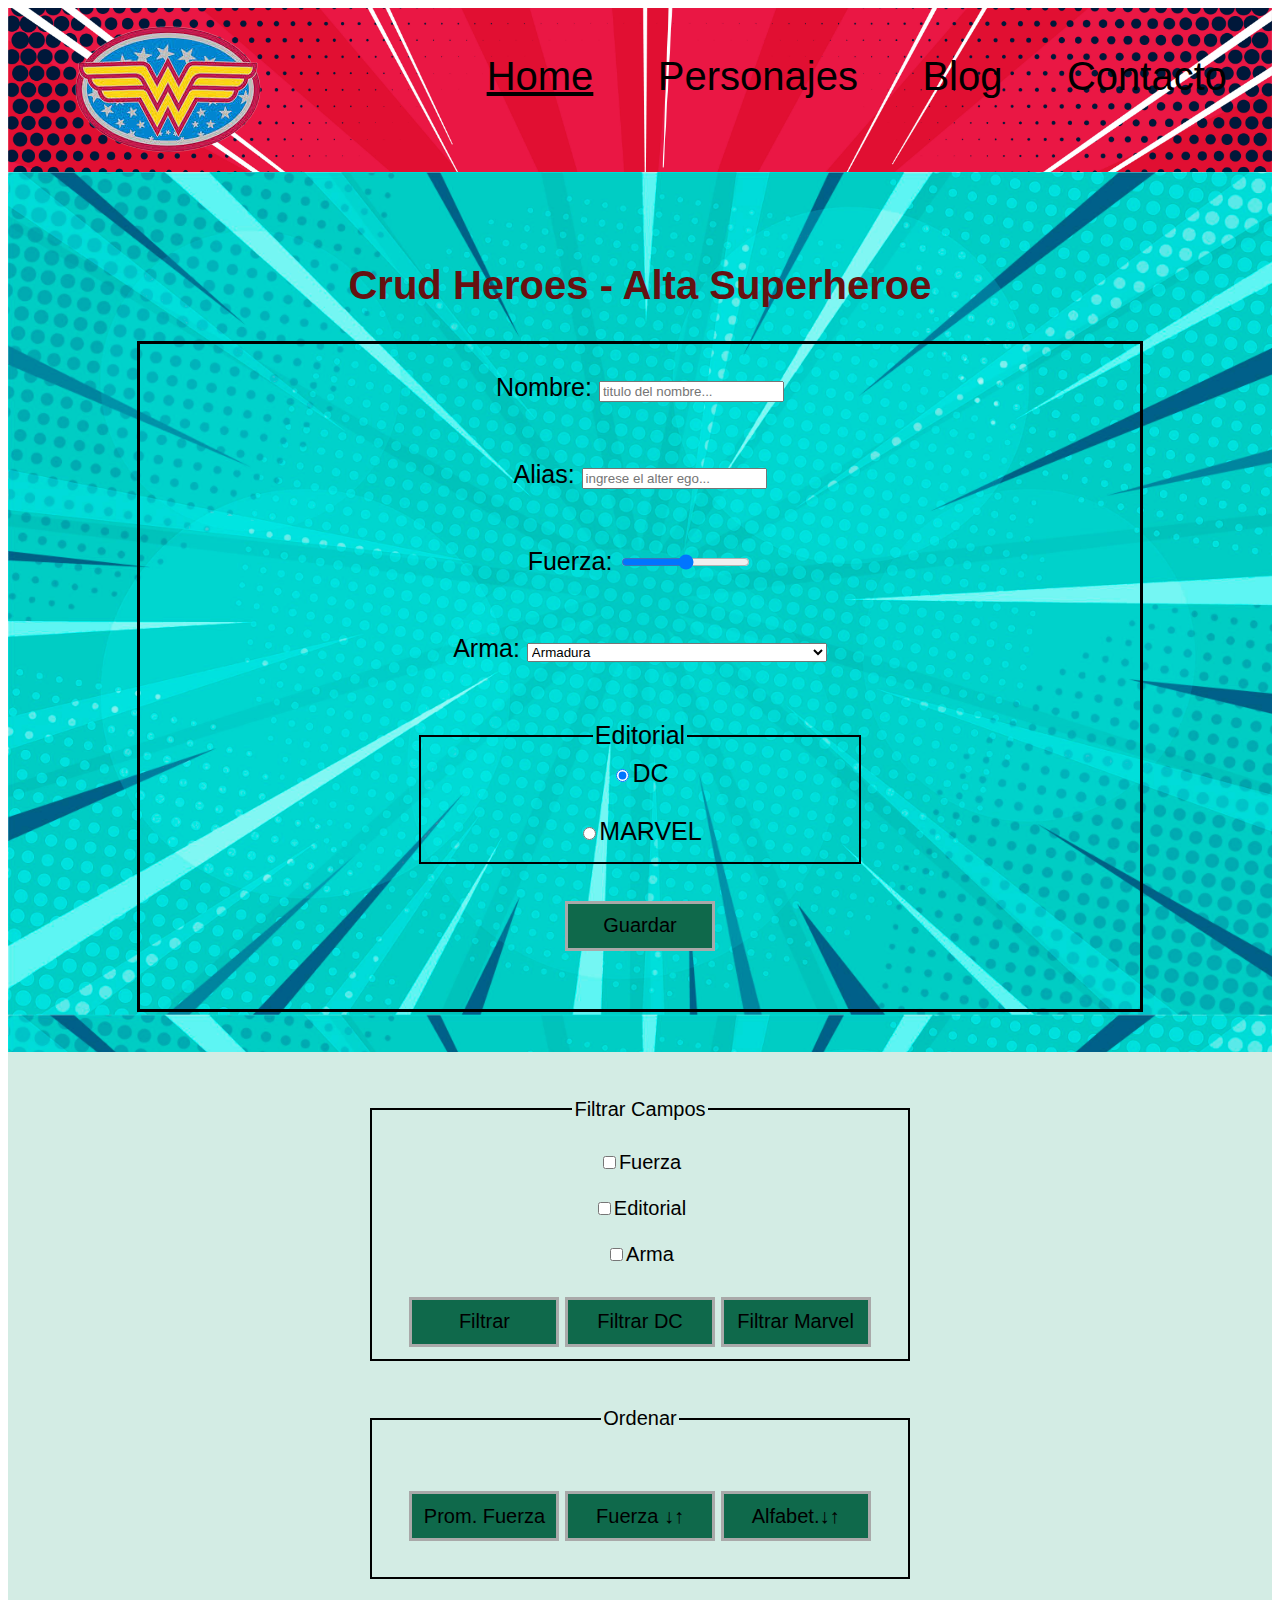
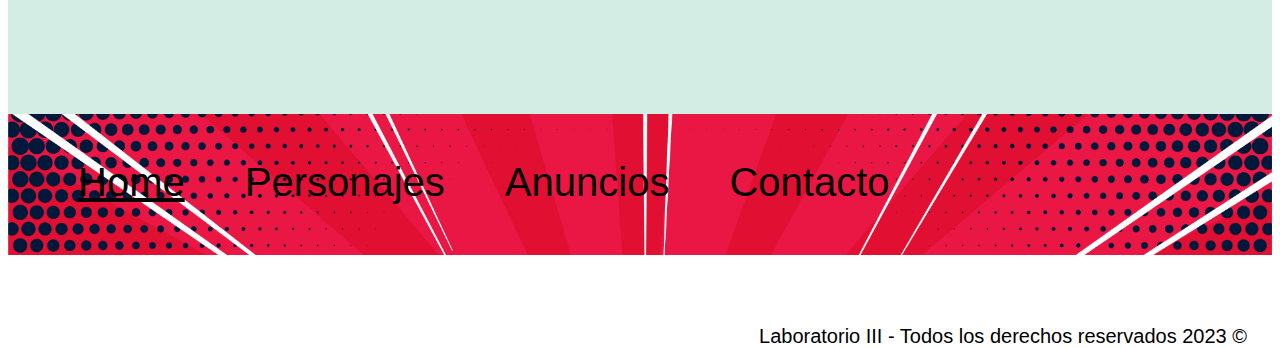
<file: index.html>
<!DOCTYPE html>
<html lang="es">
<head>
    <meta charset="UTF-8">
    <meta http-equiv="X-UA-Compatible" content="IE=edge">
    <meta name="viewport" content="width=device-width, initial-scale=1.0">
    <script src="./js/script.js" type="module"></script>
    <link href="./css/estilos.css" rel="stylesheet"></href>
    <link rel="stylesheet" href="https://cdnjs.cloudflare.com/ajax/libs/font-awesome/6.4.0/css/all.min.css" integrity="sha512-iecdLmaskl7CVkqkXNQ/ZH/XLlvWZOJyj7Yy7tcenmpD1ypASozpmT/E0iPtmFIB46ZmdtAc9eNBvH0H/ZpiBw==" crossorigin="anonymous" referrerpolicy="no-referrer" /> 
    <title>Superheroes</title>
</head>
<body>
    <header>
        <nav id="navIndex">
            <img id="logo" src="./imgSuperheroes/logo.png">
            <ul>
                <li><a href="paginaPrincipal.html" style="text-decoration: underline;">Home</a></li>
                <li><a href="#">Personajes</a></li>
                <li><a href="#">Blog</a></li>
                <li><a href="#">Contacto</a></li>

            </ul>
        </nav>
    </header>
    
    <main>
            </br>
            <h2 id="tituloAlta">Crud Heroes - Alta Superheroe</h2>
            <form id = "formulario">
                </br>
                        <i class="fa-solid fa-pen fa-xl" style="color: #000000;"></i>
                        <label for= "txtNombre">Nombre:</label">
                        <input type="text"   name="txtNombre" placeholder="titulo del nombre..." autocomplete="off" id="txtNombre" required ></br></br>
                    </br>
                        <i class="fa-solid fa-mask fa-xl" style="color: #000000;"></i>
                        <label for="txtAlias">Alias:</label>
                        <input type="text" name="txtAlias" placeholder="ingrese el alter ego..." autocomplete="off" id="txtAlias"  required></br></br>
                    </br>
                        <i class="fa-solid fa-hand-fist fa-xl" style="color: #000000;"></i>
                        <label for="rngFuerza">Fuerza:</label>
                        <input type="range" name="rngFuerza"  min ="0"  max="100" autocomplete="off" id="rngFuerza" required></br></br>
                    </br>
                        <i class="fa-solid fa-shield-halved fa-xl" style="color: #000000;"></i>
                        <label for="selectArmas">Arma:</label>
                        <select name="armas" id="selectArmas" style="width: 300px;"  required></select></br></br>
                    </br>
                        <fieldset>
                            <legend> <i class="fa-solid fa-pen fa-xl" style="color: #000000;"></i>Editorial</legend>

                            <input type ="radio" name="rdoEditorial" value="DC" checked>DC
                            </br></br>

                            <input type ="radio" name="rdoEditorial" value="Marvel">MARVEL
                        
                        </fieldset>
                            </br>
                            <input type="button" value="Cancelar" id="btnCancelar" class="e-botones" >
                            <button value="Enviar" id="btnEnviar" class="e-botones">
                                
                                <i class="fa-solid fa-floppy-disk fa-xl"></i>
                                Guardar
                            </button>
                            <input type="button" value="Eliminar" id="btnDelete" class="e-botones" >

                            <input type="hidden" name="txtId" id="txtId" >

                        </br>
                        </br><i id="spinner" class="fa-solid fa-bolt fa-spin fa-2xl" style="color: #000000;"></i>
                        </br>
            </form>
        </main>
        <section id="sectionTabla">
        </br></br>    

            <fieldset id="fieldFiltrado">
                <legend>Filtrar Campos</legend>
                </br>
                <input type="checkbox" value="fuerza" id="chkFuerza" class="e-checkbox">Fuerza<br></br>
                <input type="checkbox" value="editorial" id="chkEditorial" class="e-checkbox">Editorial<br></br>
                <input type="checkbox" value="arma" id="chkArma" class="e-checkbox">Arma<br></br>

                <input type="button" value="Filtrar" id="btnFiltrar" class="e-botones" >
                <input type="button" value="Filtrar DC" id="btnFiltrarDc" class="e-botones">
                <input type="button" value="Filtrar Marvel" id="btnFiltrarMarvel" class="e-botones">
                



            </fieldset>
            </br></br>

            <fieldset>
                <legend>Ordenar</legend>
                </br></br>
                
                <input type="button" value="Prom. Fuerza" id="promFuerza" class="e-botones">

                
                <input type="button" value="Fuerza ↓↑" id="btnPrecio" class="e-botones" >
                <input type="button" value="Alfabet.↓↑" id="btnAlfabet" class="e-botones" ></br></br>
            </fieldset>

            </br></br>

    
            <div id="divTabla"></div></br>

            <p id="pPromedio"></p>
            </br></br>
        </section>

    

    <footer>
        <nav>
            <ul>
                <li><a href="paginaPrincipal.html" style="text-decoration: underline;">Home</a></li>
                <li><a href="#">Personajes</a></li>
                <li><a href="#">Anuncios</a></li>
                <li><a href="#">Contacto</a></li>
            </ul>
            <p id="pFooter">Laboratorio III - Todos los derechos reservados 2023 &copy;</p>
        </nav>
    </footer>
    



    

    
</body>
</html>
</file>
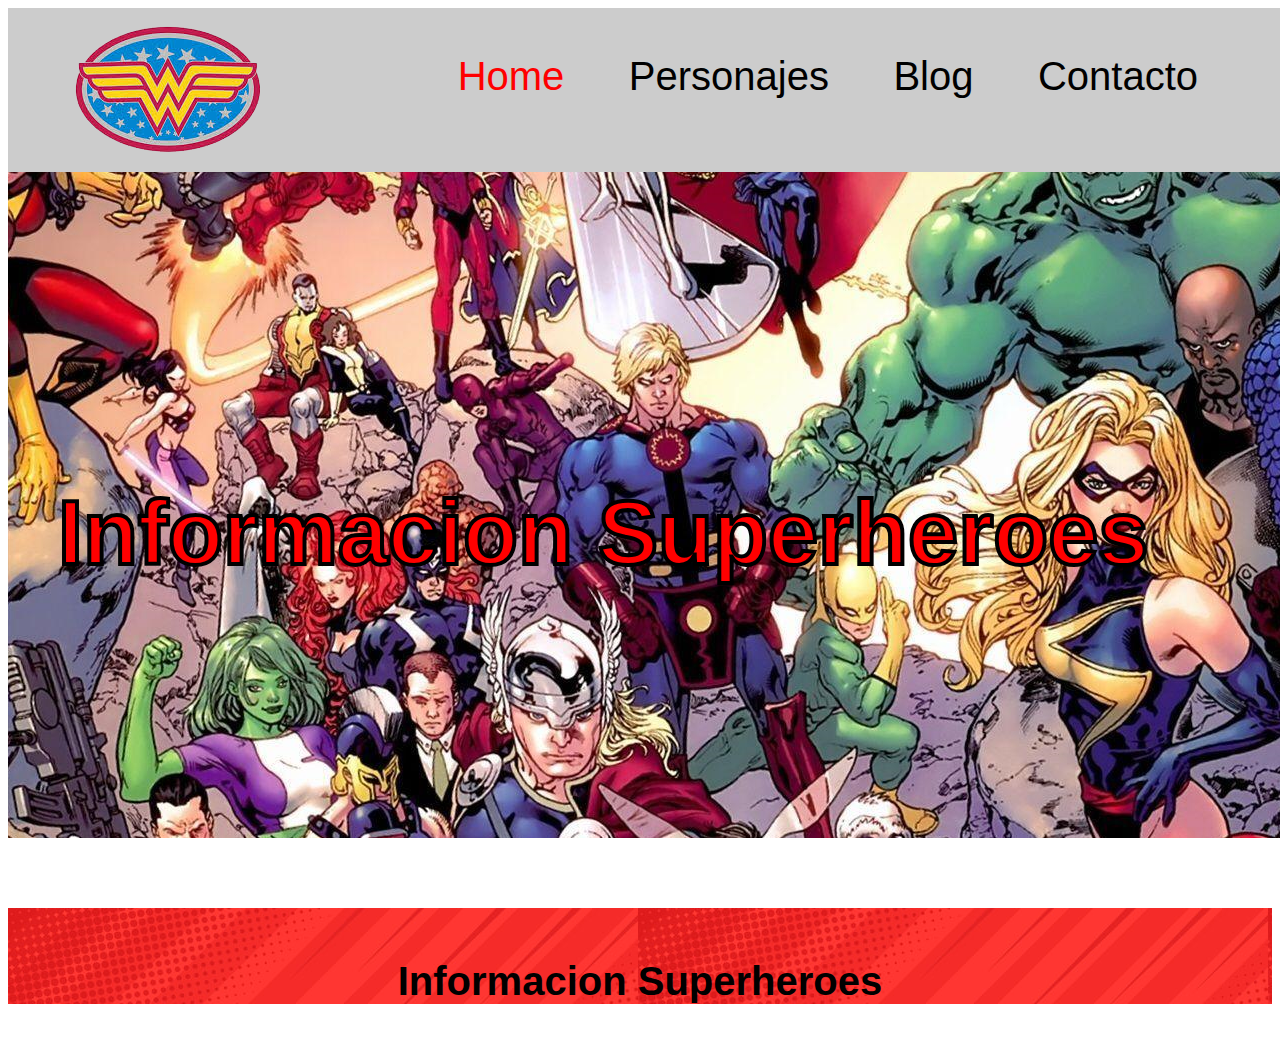
<file: paginaPrincipal.html>
<!DOCTYPE html>
<html lang="es">
<head>
    <meta charset="UTF-8">
    <meta http-equiv="X-UA-Compatible" content="IE=edge">
    <meta name="viewport" content="width=device-width, initial-scale=1.0">
    <script src="./js/scriptPaginaPrincipal.js" type="module"></script>

    <link href="./css/estilosPP.css" rel="stylesheet"></href>
    
    <link rel="stylesheet" href="https://cdnjs.cloudflare.com/ajax/libs/font-awesome/6.4.0/css/all.min.css" integrity="sha512-iecdLmaskl7CVkqkXNQ/ZH/XLlvWZOJyj7Yy7tcenmpD1ypASozpmT/E0iPtmFIB46ZmdtAc9eNBvH0H/ZpiBw==" crossorigin="anonymous" referrerpolicy="no-referrer" />
    <title>Pagina Principal</title>
</head>
<body>
    <header>
        <nav>
            <img id="logo" src="./imgSuperheroes/logo.png">
            <ul>
                <li><a href="index.html" style=" color:red">Home</a></li>
                <li><a href="#">Personajes</a></li>
                <li><a href="#">Blog</a></li>
                <li><a href="#">Contacto</a></li>

            </ul>
        </nav>

        <h1>Informacion Superheroes</h1>

    </header>


    <section>
    </br> 
        <h2>Informacion Superheroes</h2>
        <div id="divAnuncios"></div>
    </section>

</body>
</html>
</file>
<file: css/estilos.css>
nav{
    background-image: url("../imgSuperheroes/backk.jpg");
    background-size: 100%;

}

ul{
    position: relative;
    list-style: none;
    display: inline-block;
    list-style-type: none;


}
li{
    display: inline;
    padding: 30px;
}
a{
    text-decoration: none;
    font-size: 40px;
    color:  black;
}

header ul{
    float: right;
    top: 30px;
    right:15px;
    
}

*{
    font-family: 'Lucida Sans', 'Lucida Sans Regular', 'Lucida Grande', 'Lucida Sans Unicode', Geneva, Verdana, sans-serif;
}


th, td{
    border : 1px solid  black;
    padding : 5px 10px;
}
td{
    text-align: center;
}
tr:hover{
    color:rgb(20, 180, 126);
}

table{
    border-collapse: collapse;
    width:70%;
    margin: 0 auto; 
}

th{
    background-color:rgb(15, 105, 75);
    text-transform: uppercase;
   
}

footer>nav>ul>li{
    top:80px;
    float:left;
}
footer p{
    position: relative;
    float: right;
    top:50px;
    right: 25px;
    font-size: 20px;
}
main{
    background-image: url("../imgSuperheroes/back1.jpg");
    padding: 40px;

    background-size: 100%;
    text-align: center;
}

#formulario{
    border: 3px solid black;;
    margin: 0 auto;
    width: 1000px;
    font-size: 25px;

}

h2{
    text-transform: capitalize;
    color:#661111 ;
    font-size: 40px;;
   
}

fieldset{
    width: 40%;
    margin: 0 auto;
    border: 2px solid black;
    text-align: center;
}

.e-botones{

    font-size:20px;
    width: 150px;
    height: 50px;
    background-color: rgb(15, 105, 75);
    border: 3px solid darkgray;
    display: block;
    margin: 0 auto;
    margin-top: 8px;
  display: inline-block;
}

#sectionTabla{
    background-color:#d3ece4;

    align-items: center;

    font-size: 20px;
}

input[type=checkbox] {
    display: inline-block;
}
</file>
<file: css/estilosPP.css>
header{
    background-image: url("../imgSuperheroes/recorte.png");
    width: 100vw;
    height: 100vh;
    background-repeat: no-repeat;

}
nav{
    background-color: #ccc;
}
ul{
    position: relative;
    list-style: none;
    display: inline-block;
    list-style-type: none;

}
li{
    display: inline;
    padding: 30px;
}
a{
    text-decoration: none;
    font-size: 40px;
    color:  black;
}

header ul{
    float: right;
    top: 30px;
    right: 60px;
}

h1{
    position: relative;
    font-size: 90px;
    top:250px;
    color: red;
    -webkit-text-stroke : 4px black; 
    float: left;
    left: 50px;

}
*{
    font-family: 'Lucida Sans', 'Lucida Sans Regular', 'Lucida Grande', 'Lucida Sans Unicode', Geneva, Verdana, sans-serif;
}
h2{
    text-transform: capitalize;
    color:black ;
    font-size: 40px;;
    text-align: center;
   
}

h3{
    text-align: center;
}

p{
    text-align: center;
}

article div{
 text-align: center;
}

#divAnuncios{
    text-align: center;
}

section{
    background-image: url("../imgSuperheroes/dots4.jpg");
}
</file>
